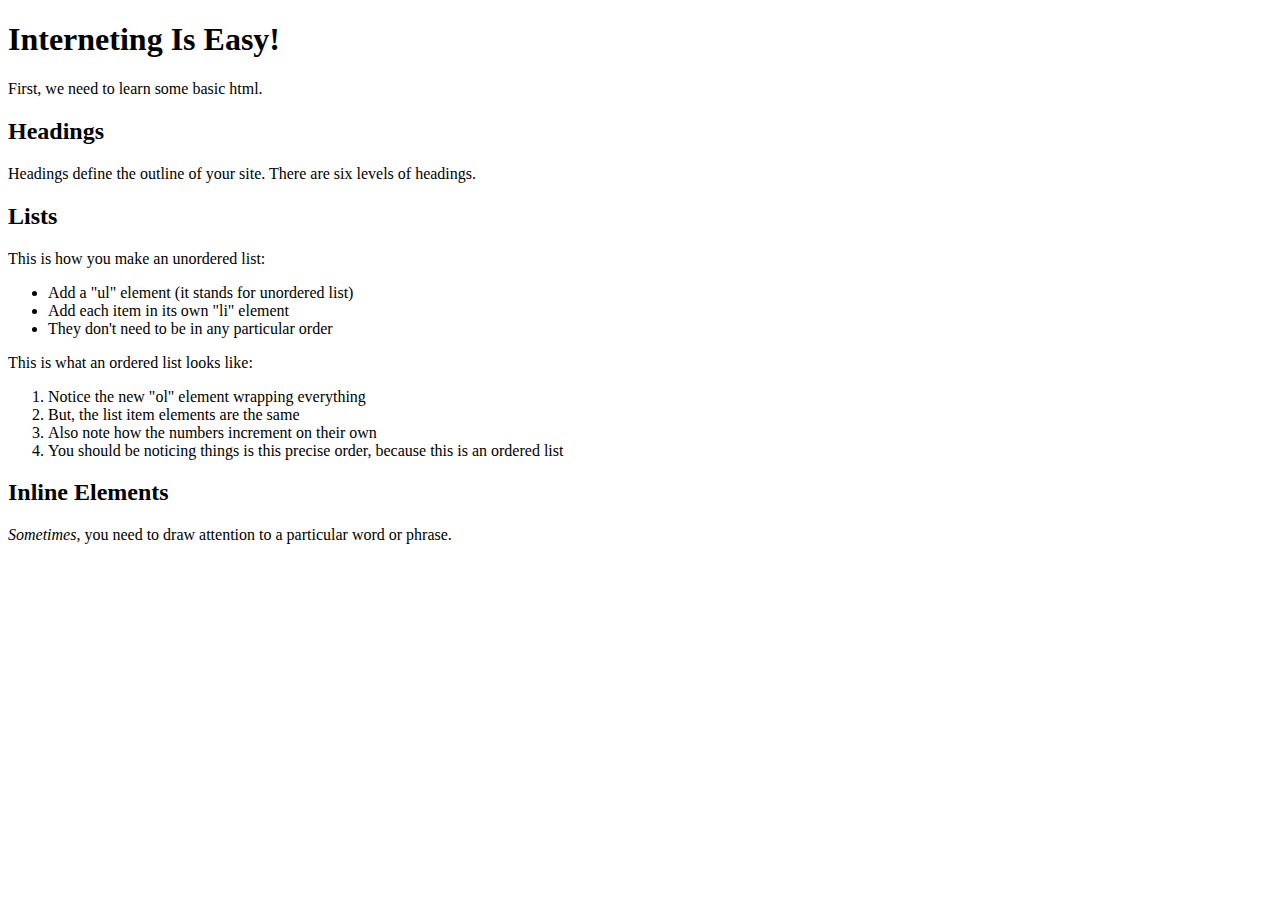
<file: basics.html>
<!DOCTYPE html>
<html>
  <head>
    <title>Interneting Is Easy!</title>
</head>
<body>
  <h1>Interneting Is Easy!</h1>
  <p>First, we need to learn some basic html. </p>
  <h2>Headings</h2>
  <p>Headings define the outline of your site. There are six levels of
      headings.</p>
  </body>
  <h2>Lists</h2>
<p>This is how you make an unordered list:</p>

<ul>
  <li>Add a "ul" element (it stands for unordered list)</li>
  <li>Add each item in its own "li" element</li>
  <li>They don't need to be in any particular order</li>
</ul>
<p>This is what an ordered list looks like:</p>

<ol>
  <li>Notice the new "ol" element wrapping everything</li>
  <li>But, the list item elements are the same</li>
  <li>Also note how the numbers increment on their own</li>
  <li>You should be noticing things is this precise order, because this is
      an ordered list</li>
</ol>
<h2>Inline Elements</h2>

<p><em>Sometimes</em>, you need to draw attention to a particular word or
phrase.</p>
</html>
</file>
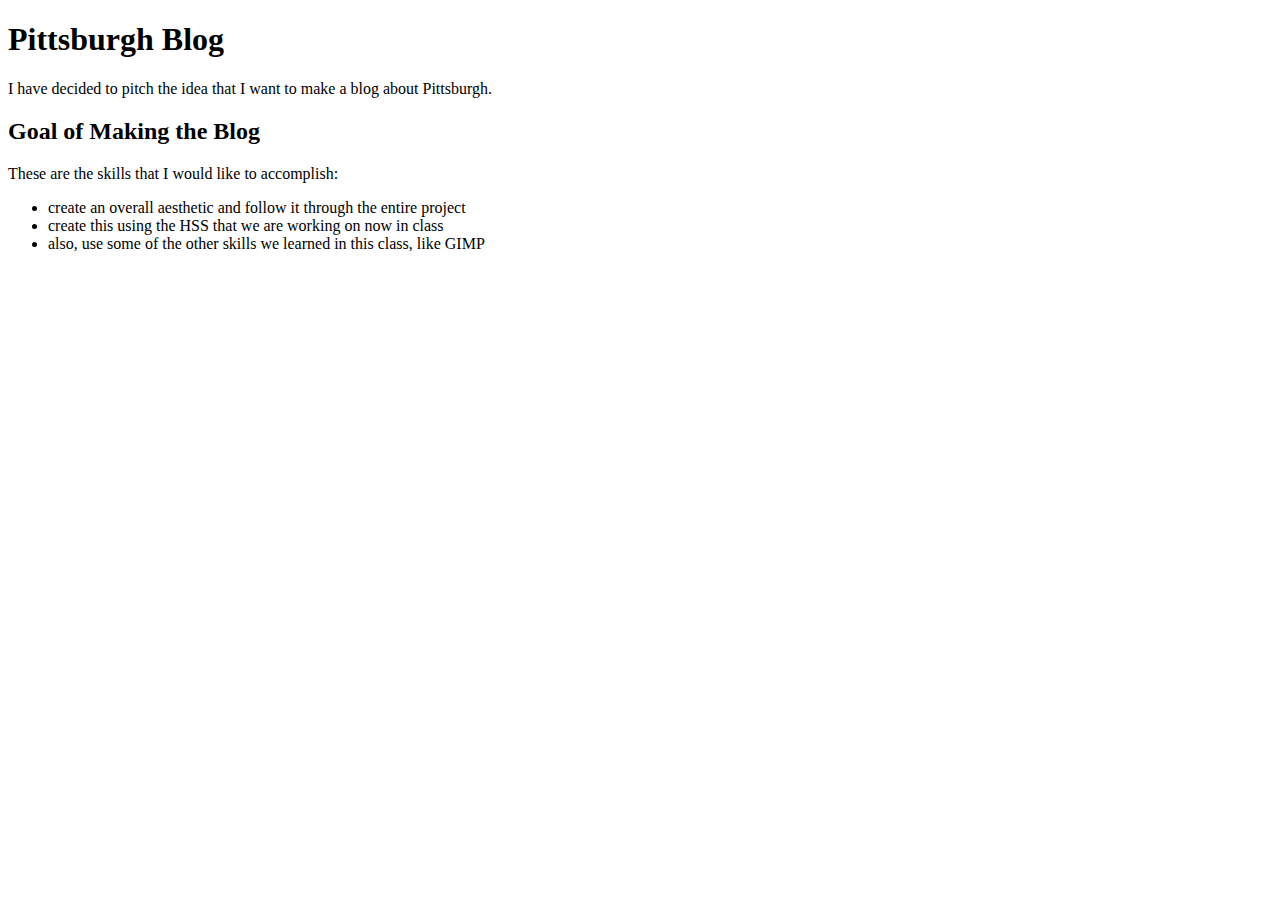
<file: draft 1.html>
<!DOCTYPE html>
<html>
  <head>
    <title>Pittsburgh Blog</title>
</head>
<body>
  <h1>Pittsburgh Blog</h1>
  <p>I have decided to pitch the idea that I want to make a blog about Pittsburgh. </p>

  <h2>Goal of Making the Blog</h2>
<p>These are the skills that I would like to accomplish:</p>

<ul>
  <li>create an overall aesthetic and follow it through the entire project</li>
  <li>create this using the HSS that we are working on now in class</li>
  <li>also, use some of the other skills we learned in this class, like GIMP</li>
</ul>
</file>
